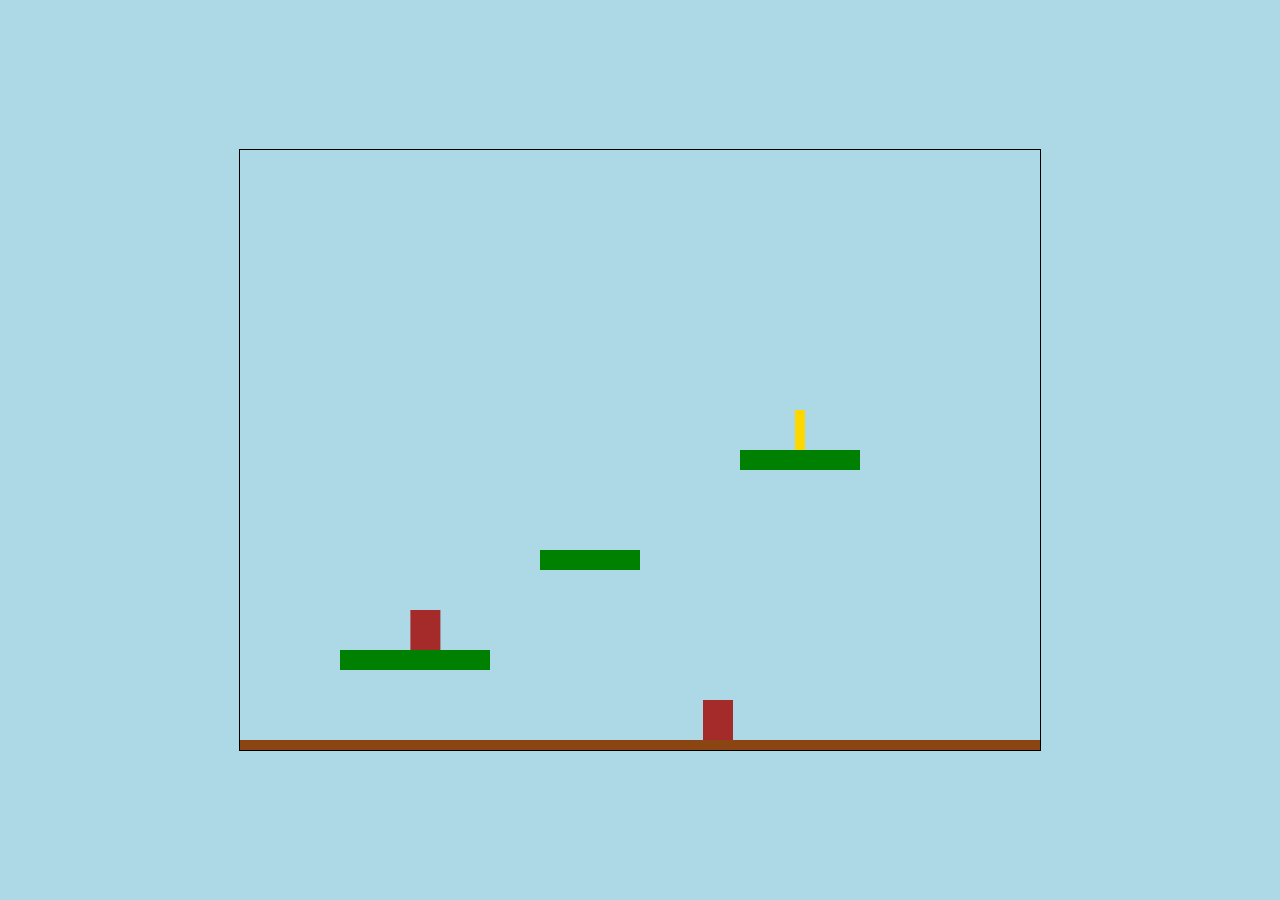
<file: index.html>
<!DOCTYPE html>
<html>
<head>
  <title>Super Mario Clone</title>
  <link rel="stylesheet" href="style.css">
</head>
<body>
  <canvas id="gameCanvas"></canvas>
  <script src="script.js"></script>
</body>
</html>
</file>
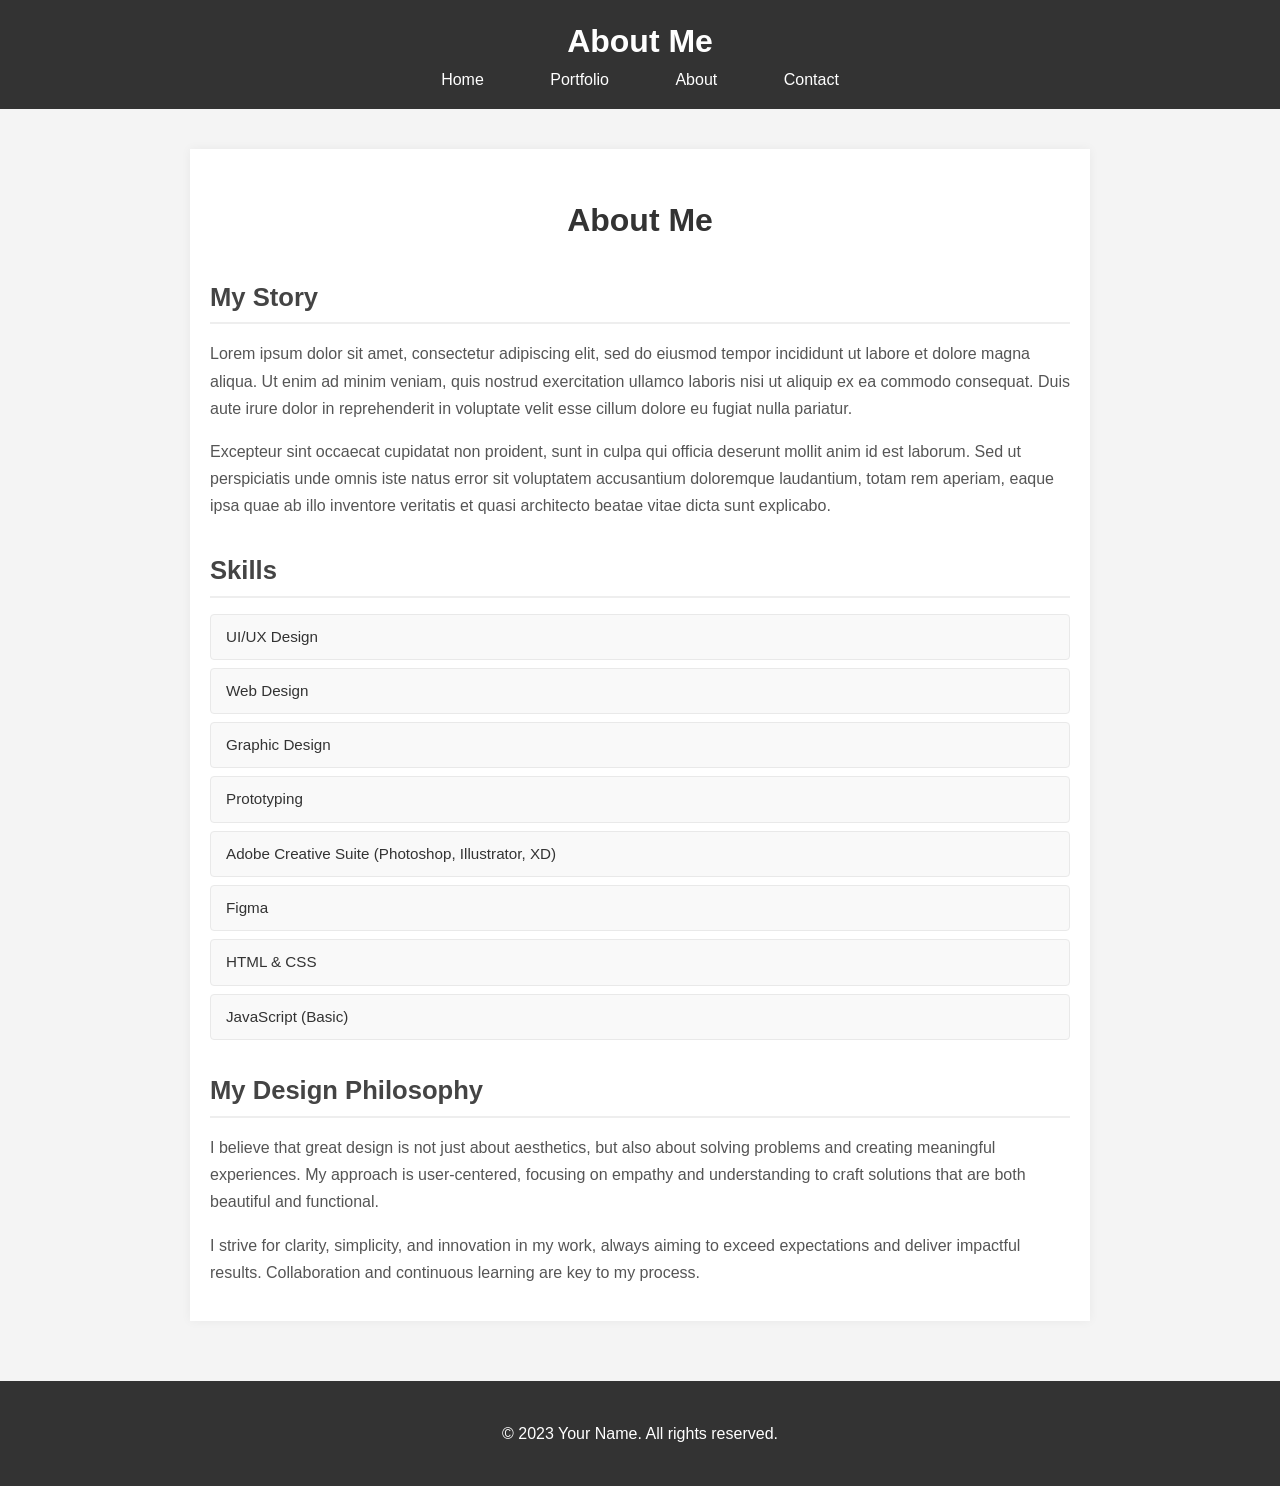
<file: designer_portfolio/about.html>
<!DOCTYPE html>
<html lang="en">
<head>
    <meta charset="UTF-8">
    <meta name="viewport" content="width=device-width, initial-scale=1.0">
    <title>Designer Portfolio - About Me</title>
    <link rel="stylesheet" href="css/style.css">
</head>
<body>
    <header>
        <h1>About Me</h1>
        <nav>
            <ul>
                <li><a href="index.html">Home</a></li>
                <li><a href="portfolio.html">Portfolio</a></li>
                <li><a href="about.html">About</a></li>
                <li><a href="contact.html">Contact</a></li>
            </ul>
        </nav>
    </header>
    <main>
        <section id="about-me-content">
            <h2>About Me</h2>
            <section id="biography">
                <h3>My Story</h3>
                <p>Lorem ipsum dolor sit amet, consectetur adipiscing elit, sed do eiusmod tempor incididunt ut labore et dolore magna aliqua. Ut enim ad minim veniam, quis nostrud exercitation ullamco laboris nisi ut aliquip ex ea commodo consequat. Duis aute irure dolor in reprehenderit in voluptate velit esse cillum dolore eu fugiat nulla pariatur.</p>
                <p>Excepteur sint occaecat cupidatat non proident, sunt in culpa qui officia deserunt mollit anim id est laborum. Sed ut perspiciatis unde omnis iste natus error sit voluptatem accusantium doloremque laudantium, totam rem aperiam, eaque ipsa quae ab illo inventore veritatis et quasi architecto beatae vitae dicta sunt explicabo.</p>
            </section>
            <section id="skills">
                <h3>Skills</h3>
                <ul>
                    <li>UI/UX Design</li>
                    <li>Web Design</li>
                    <li>Graphic Design</li>
                    <li>Prototyping</li>
                    <li>Adobe Creative Suite (Photoshop, Illustrator, XD)</li>
                    <li>Figma</li>
                    <li>HTML & CSS</li>
                    <li>JavaScript (Basic)</li>
                </ul>
            </section>
            <section id="design-philosophy">
                <h3>My Design Philosophy</h3>
                <p>I believe that great design is not just about aesthetics, but also about solving problems and creating meaningful experiences. My approach is user-centered, focusing on empathy and understanding to craft solutions that are both beautiful and functional.</p>
                <p>I strive for clarity, simplicity, and innovation in my work, always aiming to exceed expectations and deliver impactful results. Collaboration and continuous learning are key to my process.</p>
            </section>
        </section>
    </main>
    <footer>
        <p>&copy; 2023 Your Name. All rights reserved.</p>
    </footer>
    <script src="js/script.js"></script>
</body>
</html>
</file>
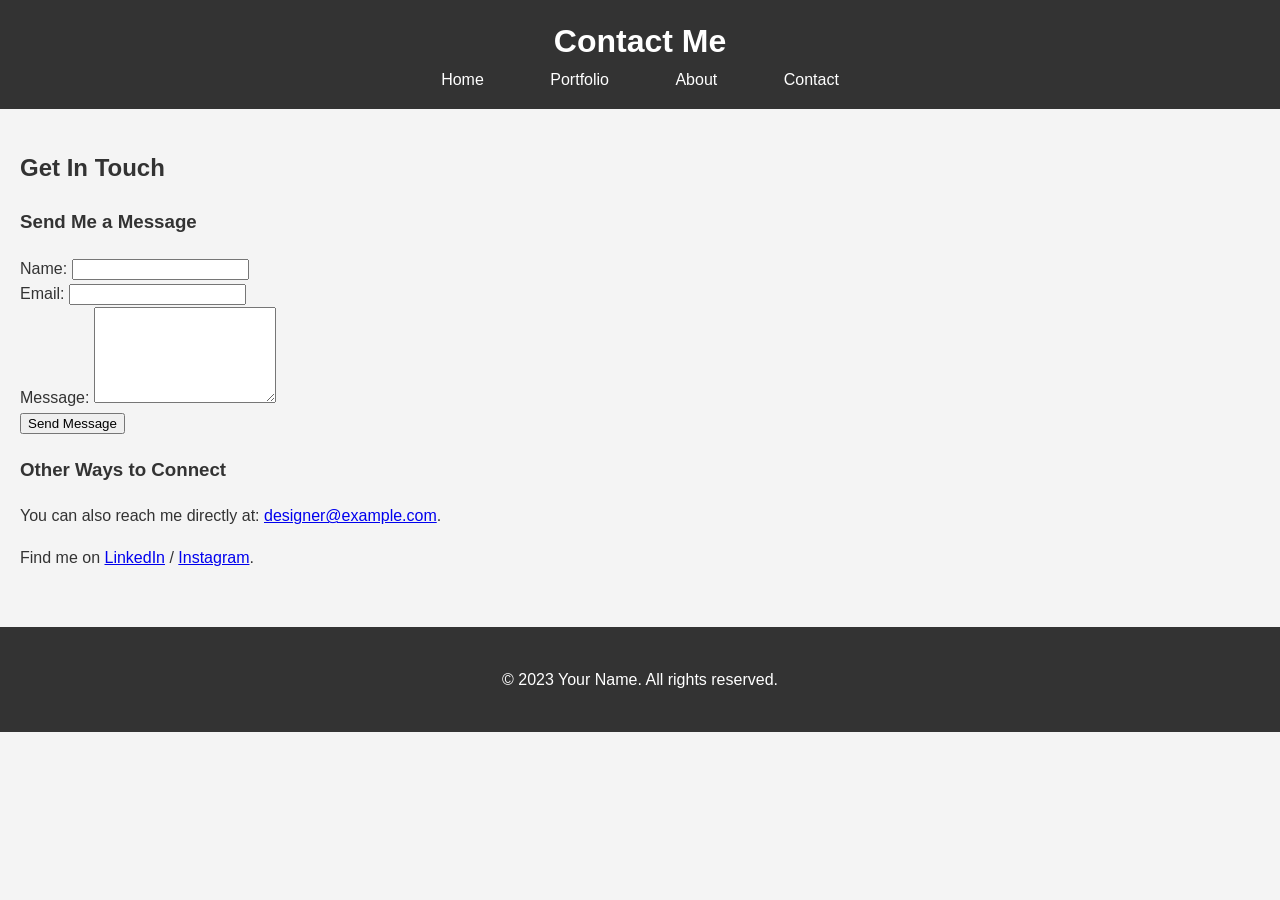
<file: designer_portfolio/contact.html>
<!DOCTYPE html>
<html lang="en">
<head>
    <meta charset="UTF-8">
    <meta name="viewport" content="width=device-width, initial-scale=1.0">
    <title>Designer Portfolio - Contact Me</title>
    <link rel="stylesheet" href="css/style.css">
</head>
<body>
    <header>
        <h1>Contact Me</h1>
        <nav>
            <ul>
                <li><a href="index.html">Home</a></li>
                <li><a href="portfolio.html">Portfolio</a></li>
                <li><a href="about.html">About</a></li>
                <li><a href="contact.html">Contact</a></li>
            </ul>
        </nav>
    </header>
    <main>
        <section id="contact-content">
            <h2>Get In Touch</h2>
            <section id="contact-form-section">
                <h3>Send Me a Message</h3>
                <form action="#" method="POST">
                    <div>
                        <label for="name">Name:</label>
                        <input type="text" id="name" name="name" required>
                    </div>
                    <div>
                        <label for="email">Email:</label>
                        <input type="email" id="email" name="email" required>
                    </div>
                    <div>
                        <label for="message">Message:</label>
                        <textarea id="message" name="message" rows="6" required></textarea>
                    </div>
                    <button type="submit">Send Message</button>
                </form>
            </section>
            <section id="other-contact-info">
                <h3>Other Ways to Connect</h3>
                <p>You can also reach me directly at: <a href="mailto:designer@example.com">designer@example.com</a>.</p>
                <p>Find me on <a href="#">LinkedIn</a> / <a href="#">Instagram</a>.</p>
            </section>
        </section>
    </main>
    <footer>
        <p>&copy; 2023 Your Name. All rights reserved.</p>
    </footer>
    <script src="js/script.js"></script>
</body>
</html>
</file>
<file: style.css>
body {
  background-color: lightblue;
  display: flex;
  justify-content: center;
  align-items: center;
  height: 100vh;
  margin: 0;
}

canvas#gameCanvas {
  border: 1px solid black;
}
</file>
<file: designer_portfolio/css/style.css>
/* Global Styles */
* {
    box-sizing: border-box;
}

body {
    font-family: Arial, Helvetica, sans-serif;
    margin: 0;
    padding: 0;
    background-color: #f4f4f4; /* Light gray background */
    color: #333; /* Default text color */
    line-height: 1.6;
}

/* Header and Navigation */
header {
    background-color: #333; /* Dark background for header */
    color: #fff; /* White text for header */
    padding: 1rem 0;
    text-align: center;
}

header h1 {
    margin: 0;
    font-size: 2rem;
}

nav ul {
    list-style: none;
    padding: 0;
    margin: 0;
    text-align: center;
}

nav ul li {
    display: inline-block; /* Horizontal layout for nav items */
    margin: 0 15px;
}

nav ul li a {
    color: #fff; /* White navigation links */
    text-decoration: none; /* Remove underline */
    padding: 0.5rem 1rem;
    transition: background-color 0.3s ease; /* Smooth hover effect */
}

nav ul li a:hover {
    background-color: #555; /* Darker background on hover */
    color: #fff;
}

/* Main Content Area */
main {
    padding: 20px;
    display: block; /* Ensure main is treated as a block for layout */
}

/* Hero Section */
#hero {
    background-color: #666; /* Placeholder background color for hero */
    color: #fff; /* White text for hero section */
    padding: 60px 20px; /* Significant padding */
    text-align: center; /* Center text content */
}

#hero h1 {
    font-size: 2.8rem;
    margin-bottom: 10px;
    line-height: 1.2;
}

#hero p {
    font-size: 1.2rem;
    margin-bottom: 0;
}

/* Featured Work Section */
#featured-work {
    padding: 40px 20px;
    text-align: center; /* Center the section heading */
}

#featured-work h2 {
    font-size: 2.2rem;
    color: #333;
    margin-bottom: 30px;
}

.project-gallery {
    display: flex; /* Use Flexbox for layout */
    flex-wrap: wrap; /* Allow items to wrap on smaller screens */
    justify-content: space-around; /* Distribute items evenly */
    gap: 20px; /* Gap between project items */
}

.project-gallery > div { /* Individual project item styling */
    background-color: #fff; /* White background for project items */
    border: 1px solid #ddd; /* Light border */
    padding: 15px;
    width: calc(33.333% - 20px); /* Approximately 3 columns, accounting for gap */
    margin-bottom: 20px; /* Space below items if they wrap */
    box-shadow: 0 2px 5px rgba(0,0,0,0.1); /* Subtle shadow */
}

.project-gallery img {
    max-width: 100%; /* Responsive images */
    height: auto;
    display: block; /* Remove extra space below image */
    margin-bottom: 10px;
}

.project-gallery h3 {
    font-size: 1.3rem;
    color: #333;
    margin-top: 0;
}

/* Portfolio Page - Full Project Gallery */
#portfolio-gallery {
    padding: 40px 20px; /* Consistent padding with other sections */
    text-align: center; /* Center the section heading */
}

#portfolio-gallery h2 {
    font-size: 2.2rem;
    color: #333;
    margin-bottom: 30px;
}

.full-project-gallery {
    display: flex; /* Use Flexbox for layout */
    flex-wrap: wrap; /* Allow items to wrap on smaller screens */
    justify-content: space-around; /* Distribute items evenly */
    gap: 20px; /* Gap between project items */
}

.project-item { /* Individual project item styling for portfolio page */
    background-color: #fff; /* White background for project items */
    border: 1px solid #ddd; /* Light border */
    padding: 20px; /* More padding for detailed items */
    width: calc(33.333% - 20px); /* Approximately 3 columns, accounting for gap */
    margin-bottom: 20px; /* Space below items if they wrap */
    box-shadow: 0 2px 8px rgba(0,0,0,0.1); /* Slightly more pronounced shadow */
    text-align: left; /* Align text to the left within items */
}

.project-item img {
    max-width: 100%; /* Responsive images */
    height: auto;
    display: block; /* Remove extra space below image */
    margin-bottom: 15px; /* Space below image */
}

.project-item h3 {
    font-size: 1.5rem; /* Larger title for portfolio items */
    color: #333;
    margin-top: 0;
    margin-bottom: 10px;
}

.project-item p {
    font-size: 1rem;
    color: #555; /* Slightly lighter text for description */
    line-height: 1.6;
    margin-bottom: 0; /* Remove bottom margin if it's the last element */
}

/* About Page Styles */
#about-me-content {
    padding: 20px; /* Padding around the content */
    max-width: 900px; /* Max width for readability */
    margin: 20px auto; /* Center content and add top/bottom margin */
    background-color: #fff; /* White background for the content area */
    box-shadow: 0 0 10px rgba(0,0,0,0.05); /* Subtle shadow for depth */
}

#about-me-content h2 { /* Main "About Me" heading within this section */
    font-size: 2rem; /* Slightly smaller than portfolio/featured work titles */
    color: #333;
    text-align: center; /* Center the main 'About Me' title */
    margin-bottom: 30px;
}

#about-me-content section { /* For #biography, #skills, #design-philosophy */
    margin-bottom: 30px; /* Space between sections */
}

#about-me-content section:last-child {
    margin-bottom: 0; /* No margin for the last section */
}

#about-me-content h3 { /* Subheadings like "My Story", "Skills" */
    font-size: 1.6rem;
    color: #444; /* Slightly lighter than main headings */
    margin-bottom: 15px;
    border-bottom: 2px solid #eee; /* Subtle separator */
    padding-bottom: 5px;
}

#about-me-content p {
    font-size: 1rem;
    line-height: 1.7; /* Increased line height for readability */
    color: #555;
    margin-bottom: 15px; /* Space between paragraphs */
}

#about-me-content #skills ul {
    list-style: none; /* Remove default bullets */
    padding-left: 0; /* Remove default padding */
}

#about-me-content #skills li {
    background-color: #f9f9f9; /* Light background for skill items */
    border: 1px solid #e9e9e9; /* Border for skill items */
    padding: 10px 15px;
    margin-bottom: 8px; /* Space between skill items */
    border-radius: 4px; /* Rounded corners */
    font-size: 0.95rem;
}

/* Footer */
footer {
    background-color: #333; /* Dark background for footer */
    color: #fff; /* White text for footer */
    text-align: center;
    padding: 1.5rem 0;
    /* position: fixed; removed for normal flow */
    /* bottom: 0; */
    width: 100%;
    margin-top: 20px; /* Add some space above the footer */
}

/* Responsive adjustments */
@media (max-width: 768px) {
    nav ul li {
        display: block; /* Stack nav items on smaller screens */
        margin: 10px 0;
    }

    .project-gallery > div,
    .project-item { /* Apply to both gallery types */
        width: calc(50% - 20px); /* 2 columns on medium screens */
    }
}

@media (max-width: 576px) {
    #hero h1 {
        font-size: 2rem;
    }
    #hero p {
        font-size: 1rem;
    }
    #featured-work h2,
    #portfolio-gallery h2,
    #about-me-content h2 { /* Apply to About Me section title */
        font-size: 1.8rem;
    }
    #about-me-content h3 { /* Responsive subheadings on About page */
        font-size: 1.4rem;
    }
    .project-gallery > div,
    .project-item { /* Apply to both gallery types */
        width: calc(100% - 20px); /* 1 column on small screens */
    }
}
</file>
